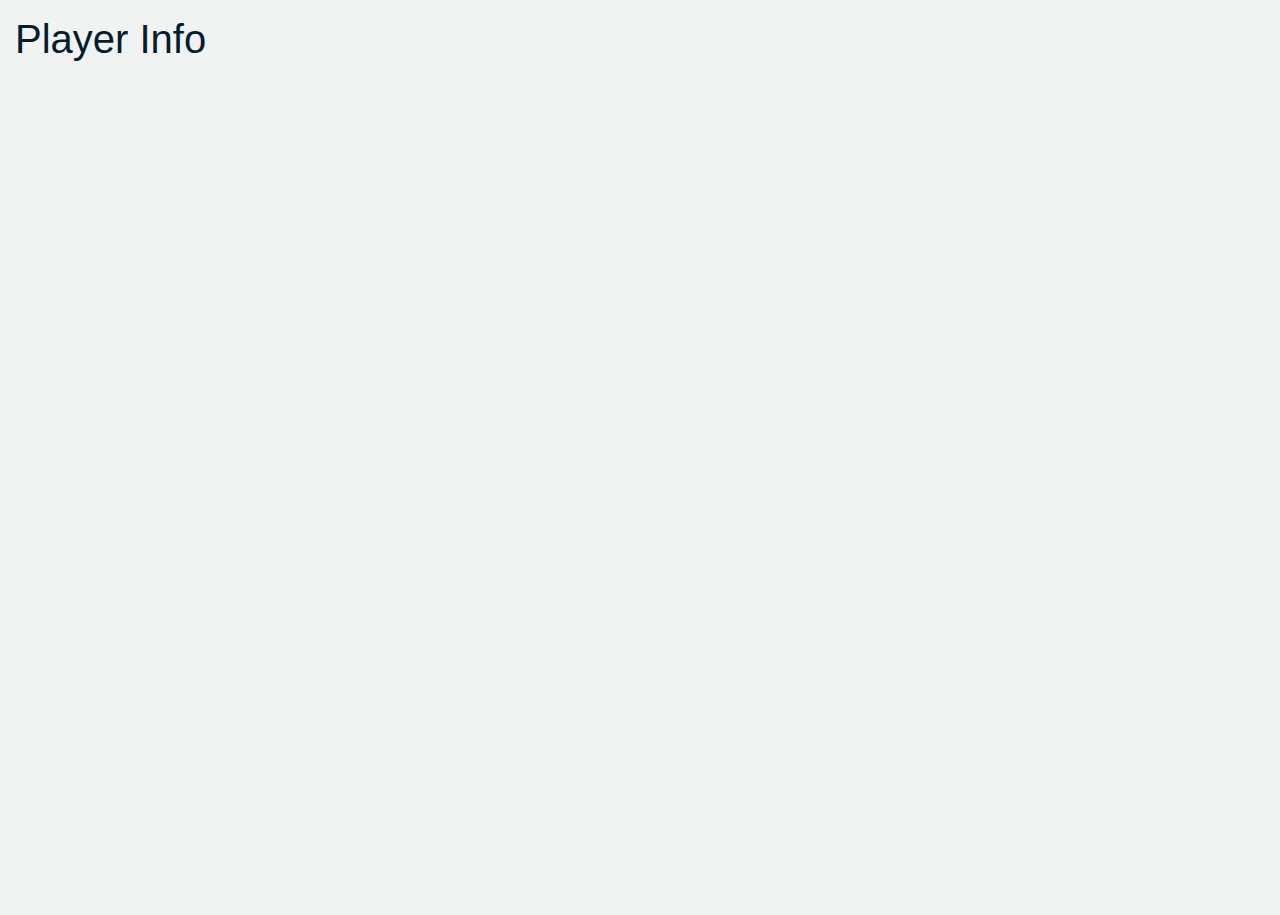
<file: player.html>
<!doctype html>
<html lang="en">
<head>
    <link rel="stylesheet" href="/css/main.css" type="text/css">
    <link rel="stylesheet" href="https://stackpath.bootstrapcdn.com/bootstrap/4.3.1/css/bootstrap.min.css"
        integrity="sha384-ggOyR0iXCbMQv3Xipma34MD+dH/1fQ784/j6cY/iJTQUOhcWr7x9JvoRxT2MZw1T" crossorigin="anonymous">
    
    <script src="https://ajax.googleapis.com/ajax/libs/jquery/1.7.2/jquery.min.js"></script>
    <!-- Load D3 -->
    <script type="text/javascript" src="https://d3js.org/d3.v4.min.js"></script>
    <script src="https://code.jquery.com/jquery-3.3.1.slim.min.js"
        integrity="sha384-q8i/X+965DzO0rT7abK41JStQIAqVgRVzpbzo5smXKp4YfRvH+8abtTE1Pi6jizo"
        crossorigin="anonymous"></script>
    <script src="https://cdnjs.cloudflare.com/ajax/libs/popper.js/1.14.7/umd/popper.min.js"
        integrity="sha384-UO2eT0CpHqdSJQ6hJty5KVphtPhzWj9WO1clHTMGa3JDZwrnQq4sF86dIHNDz0W1"
        crossorigin="anonymous"></script>
    <script src="https://stackpath.bootstrapcdn.com/bootstrap/4.3.1/js/bootstrap.min.js"
        integrity="sha384-JjSmVgyd0p3pXB1rRibZUAYoIIy6OrQ6VrjIEaFf/nJGzIxFDsf4x0xIM+B07jRM"
        crossorigin="anonymous"></script>
		    <!-- Load D3 
.bar {
	fill: #6F257F;
}
	   -->
   <style>
body {
  margin: 15px;
  background-color: #F1F3F3    
}

.axis path,
.axis line {
  fill: none;
  stroke: #D4D8DA;
  stroke-width: 1px;
  shape-rendering: crispEdges;
}
.x path {
	display: none;
}
.toolTip {
	position: absolute;
  display: none;
  min-width: 80px;
  height: auto;
  background: none repeat scroll 0 0 #ffffff;
  border: 1px solid #6F257F;
  padding: 14px;
  text-align: center;
}
</style>
    <body >
        <h1> Player Info </h1>
        <div id="container">
        <script src="/js/player.js"></script>
		
	<div class= "row">
		<div class ="col">	
        		<div id="linechart"> </div>
        		<script src="/js/chart.js"></script>
		</div>
	</div>	
	<div class= "row">
		<div class ="col">	
 			<div id="pieFTAchart"> </div>
        		<script src="/js/piechart.js"></script>	
		</div>
	</div>
        </div>
    </body>
</head>
</file>
<file: css/main.css>
html,
body {
  width: 100%;
  height: 100%;
  overflow: auto;
   }

body {
  position: relative;
  line-height: 1;
  background-color: #fff;
  color: #000; }


.home__module:last-child {
    border-bottom: none;
}
.home .home__leaders, .home .home__leaders--season {
    padding: 50px 45px 50px 25px;
    border-bottom: none;
    border-top: 1px solid #eaeaea;
    margin-top: -1px;
}

.home__module {
    border-bottom: 1px solid #eaeaea;
}
.home .home__leaders-header {
    position: relative;
}
.home__module-header {
    margin-bottom: 20px;
}

.home__module-header .header-title {
    float: left;
}
.home__module-header .header-title {
    margin: 0;
}
h1 {
    font-weight: bold;
    font-size: 1.25rem;
    color: #061d2c;
}
.home .home__leaders-header__switch {
    display: inline-block;
    margin-left: 50px;
    line-height: 2.1875rem;
}
.row {
    max-width: 90rem;
    margin-left: auto;
    margin-right: auto;
}
.home .home__leaders-category:nth-child(3n+1) {
    clear: both;
}
.home .home__leaders-category {
    padding-left: 0;
    padding-right: 30px;
    margin-bottom: 30px;
   width: 350px;
 
}

.column, .columns {
    padding-left: .9375rem;
    padding-right: .9375rem;
}
.column, .columns {
    width: 100%;
    float: left;
    padding-left: .625rem;
    padding-right: .625rem;
}
.home .home__leaders-category .category-header {
    border-bottom: 1px solid #63737b;
    margin-bottom: 10px;
}
.home .home__leaders-category .category-header__name {
    color: #006bb6;
    font-weight: bold;
    float: left;
}
</file>
